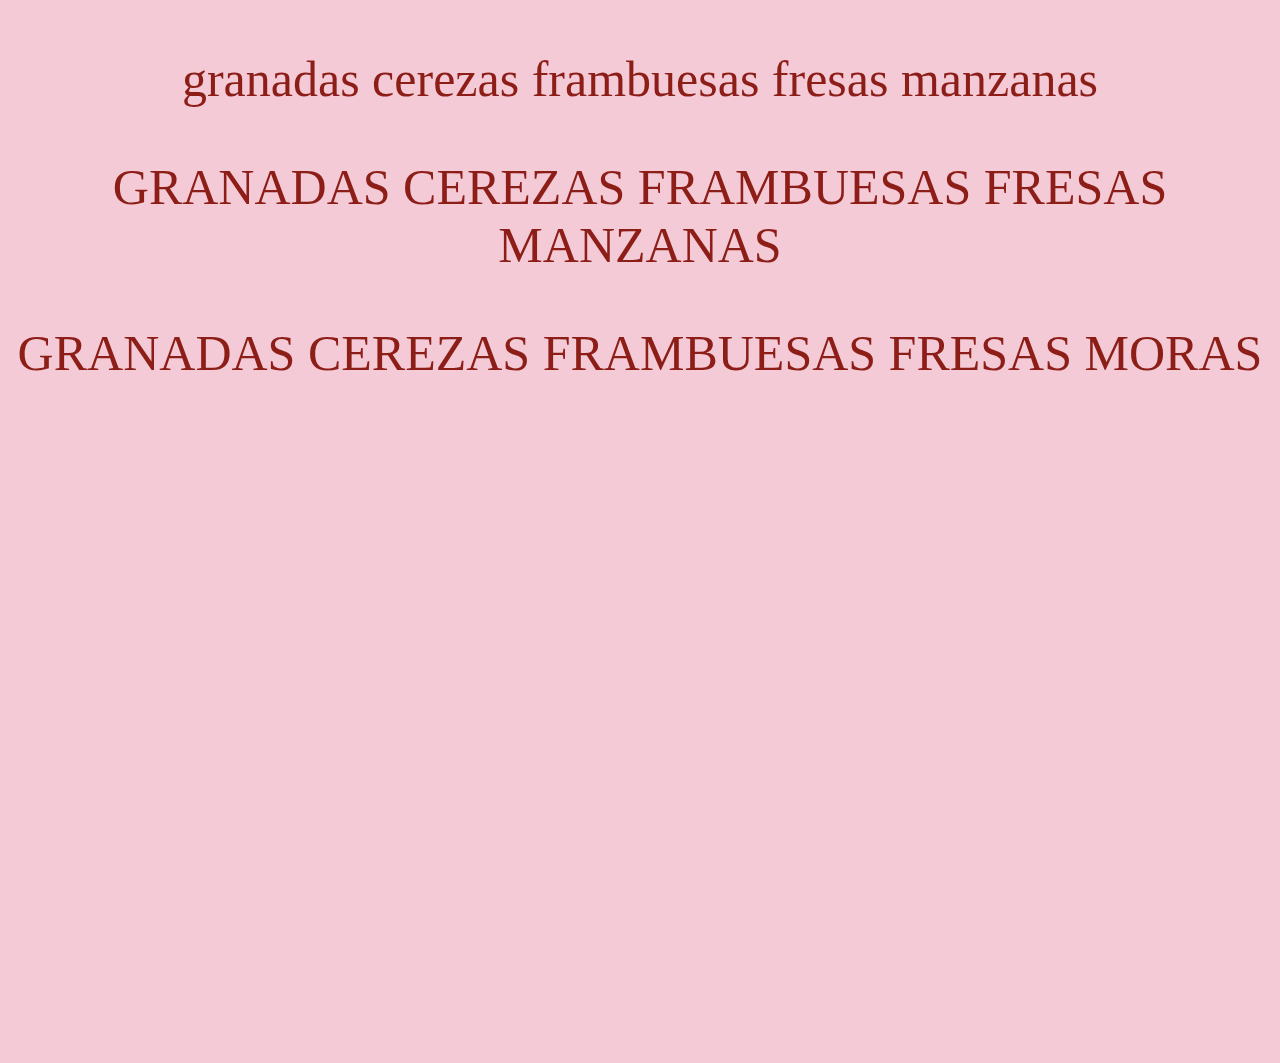
<file: cadenas/index.html>
<!DOCTYPE html>
<html lang="en">
<head>
    <meta charset="UTF-8">
    <meta name="viewport" content="width=device-width, initial-scale=1.0">
    <title>Cadenas</title>
    <link rel="stylesheet" href="style.css">
</head>
<body>
    <p id="cadena"></p>
    <p id="cadena2"></p>
    <p id="cadena3"></p>
    <iframe width="560" height="315" src="https://www.youtube.com/embed/BRR5sXG8GzM?si=IGMZFP4udW5TorPO" title="YouTube video player" frameborder="0" allow="accelerometer; autoplay; clipboard-write; encrypted-media; gyroscope; picture-in-picture; web-share" referrerpolicy="strict-origin-when-cross-origin" allowfullscreen></iframe>

    <iframe width="100%" height="300" scrolling="no" frameborder="no" allow="autoplay" src="https://w.soundcloud.com/player/?url=https%3A//api.soundcloud.com/tracks/1994209603&color=%23ff5500&auto_play=false&hide_related=false&show_comments=true&show_user=true&show_reposts=false&show_teaser=true&visual=true"></iframe>
    <script src="script.js"></script>
    
</body>
</html>
</file>
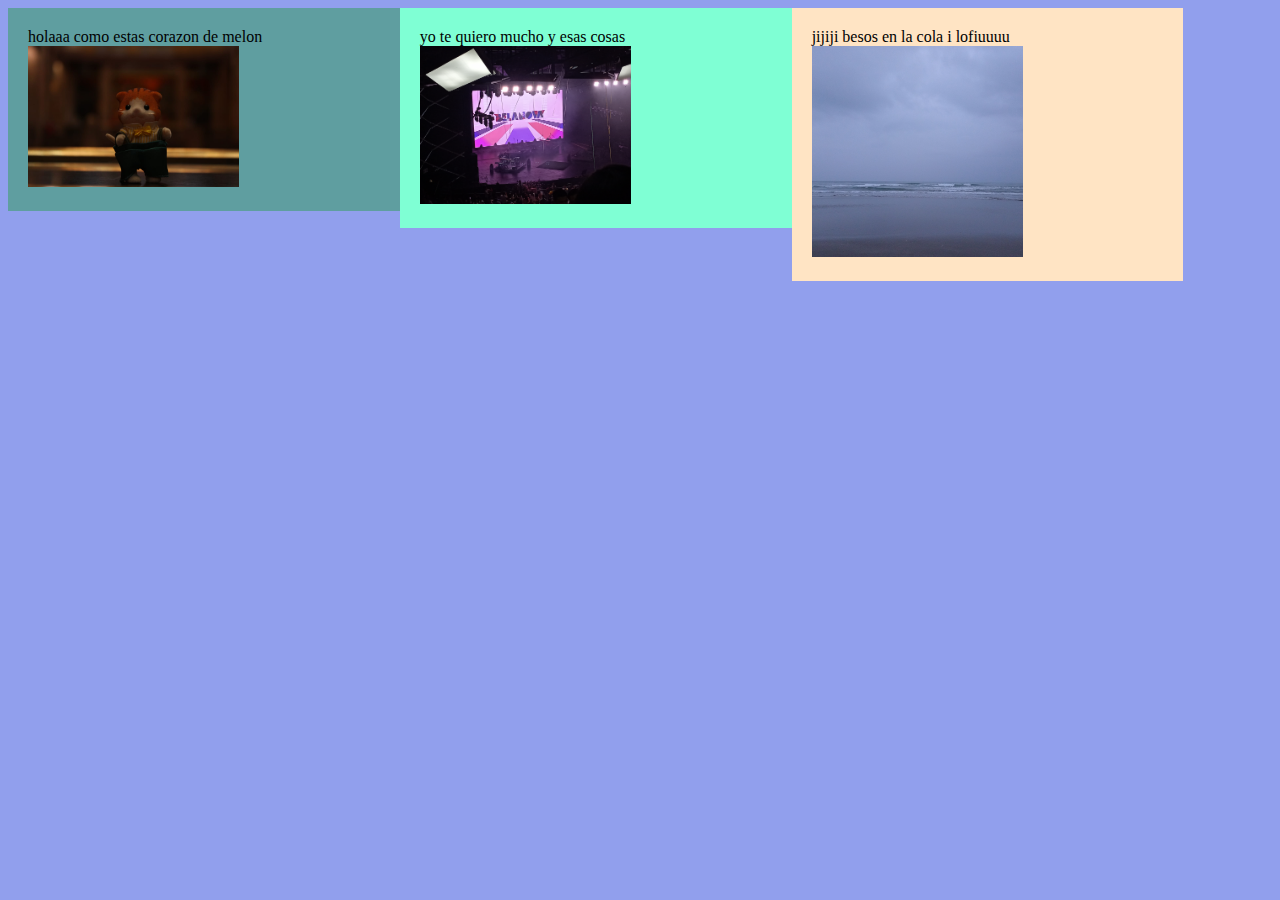
<file: responsivas/index.html>
<!DOCTYPE html>
<html lang="en">
<head>
    <meta charset="UTF-8">
    <meta name="viewport" content="width=device-width, initial-scale=1.0">
    <title>columnas responsivas</title>
    <link rel="stylesheet" href="style.css">
</head>
<body>
    <div class="izquierda"> holaaa como estas corazon de melon<br>
    <img src="assets/ternurin.jpg">
    </div>
    <div class="centro" >yo te quiero mucho y esas cosas<br>
        <img src="assets/belanova.jpg">
    </div>
    <div class="derecha" >jijiji besos en la cola i lofiuuuu<br>
        <img src="assets/mar.jpg">
    </div>
</body>
</html>
</file>
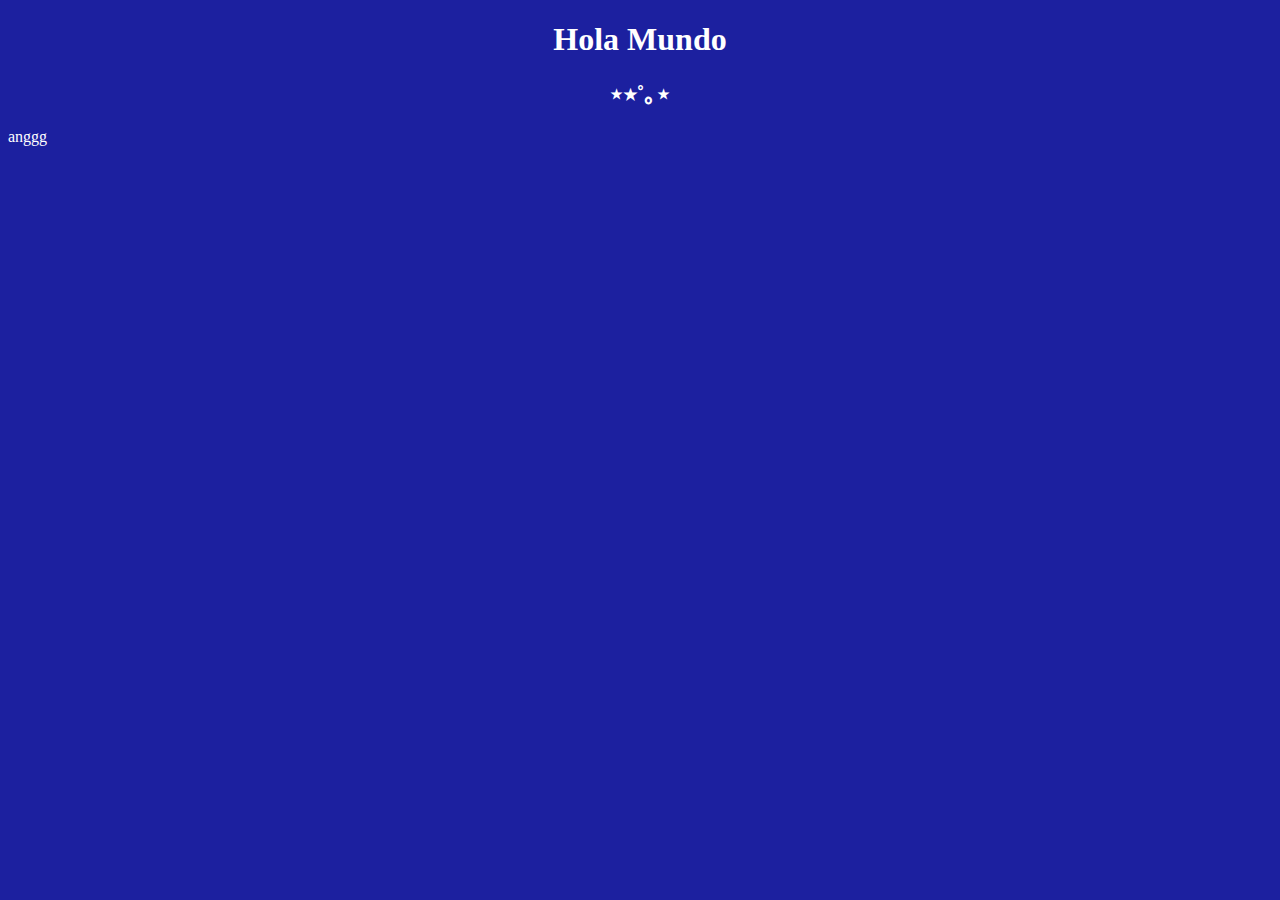
<file: tarea1/index.html>
<!DOCTYPE html>
<html lang="en">
<head>
    <meta charset="UTF-8">
    <meta name="viewport" content="width=device-width, initial-scale=1.0">
    <link rel="stylesheet" href="style.css">
    <title>Tarea 1:D</title>
    
    <style>
        h1{text-align: center;}
        h2{text-align: center;}
    </style>
</head>
<body>
    
    <h1 id="cen">Hola Mundo </h2>
    <h2 id="cen">⋆⭒˚｡⋆</h2>  
    <p id="nombre"></p>

    <script src="script.js"></script>
</body>
</html>
</file>
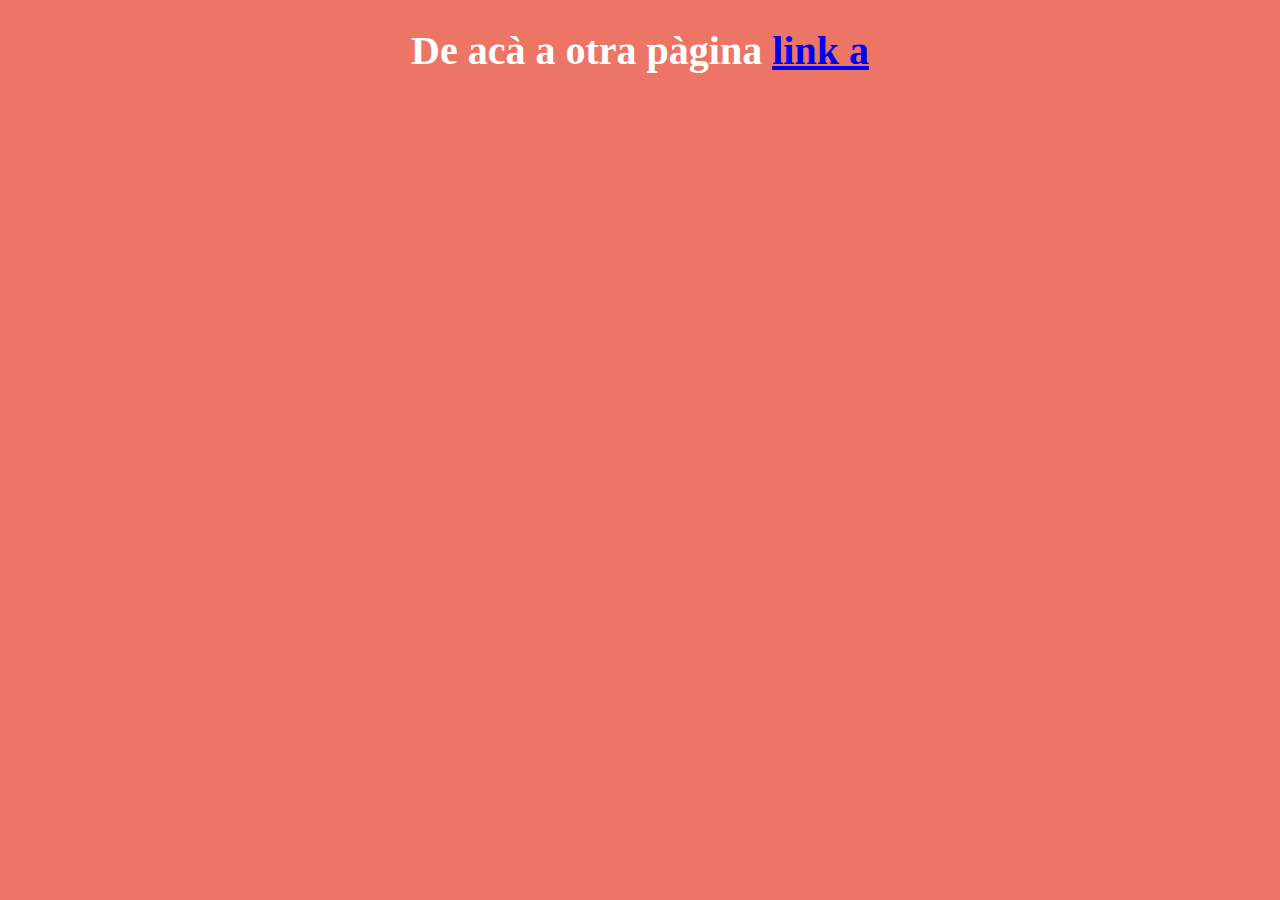
<file: tarea2/index.html>
<!DOCTYPE html>
<html lang="en">
<head>
    <meta charset="UTF-8">
    <meta name="viewport" content="width=device-width, initial-scale=1.0">
    <link rel="stylesheet" href="style.css">
    <title>hipertexto</title>
</head>
<body>
    <h1 id="p">De acà a otra pàgina <a href="/tarea2/index2.html">link a</a></h1>

    <script src="script.js"></script>
</body>
</html>
</file>
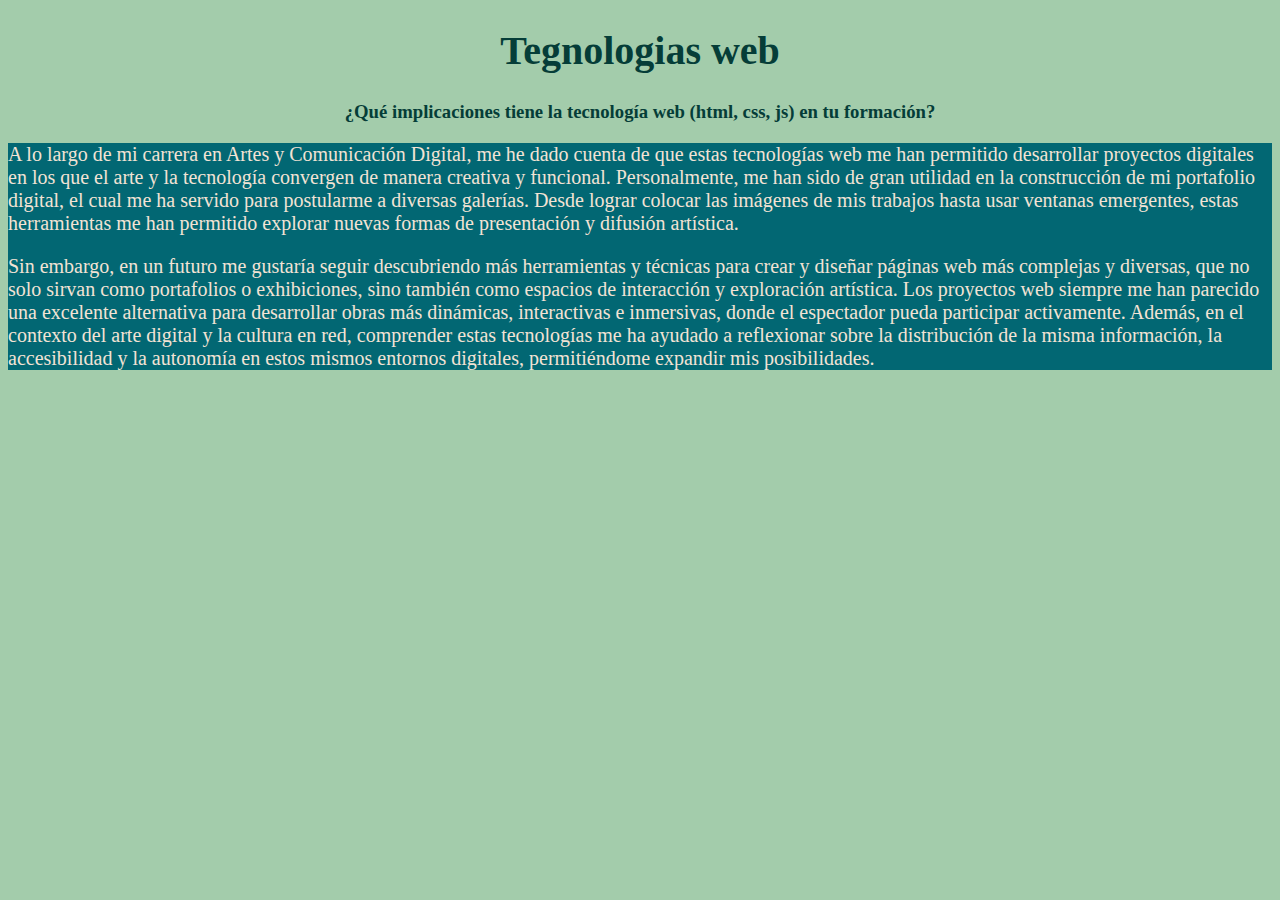
<file: tareas2/index.html>
<!DOCTYPE html>
<html lang="en">
<head>
    <meta charset="UTF-8">
    <meta name="viewport" content="width=device-width, initial-scale=1.0">
    <title>tarea 2</title>
    <link rel="stylesheet" href="style.css">
</head>
<body>
    <h1 id="p">Tegnologias web</h1>
    <h3 id="p3">¿Qué implicaciones tiene la tecnología web (html, css, js) en tu formación?</h3>

    <div>
        <p id="p1"></p>
        <p id="p2"></p>
    </div>
    
    <script src="script.js"></script>
</body>
</html>
</file>
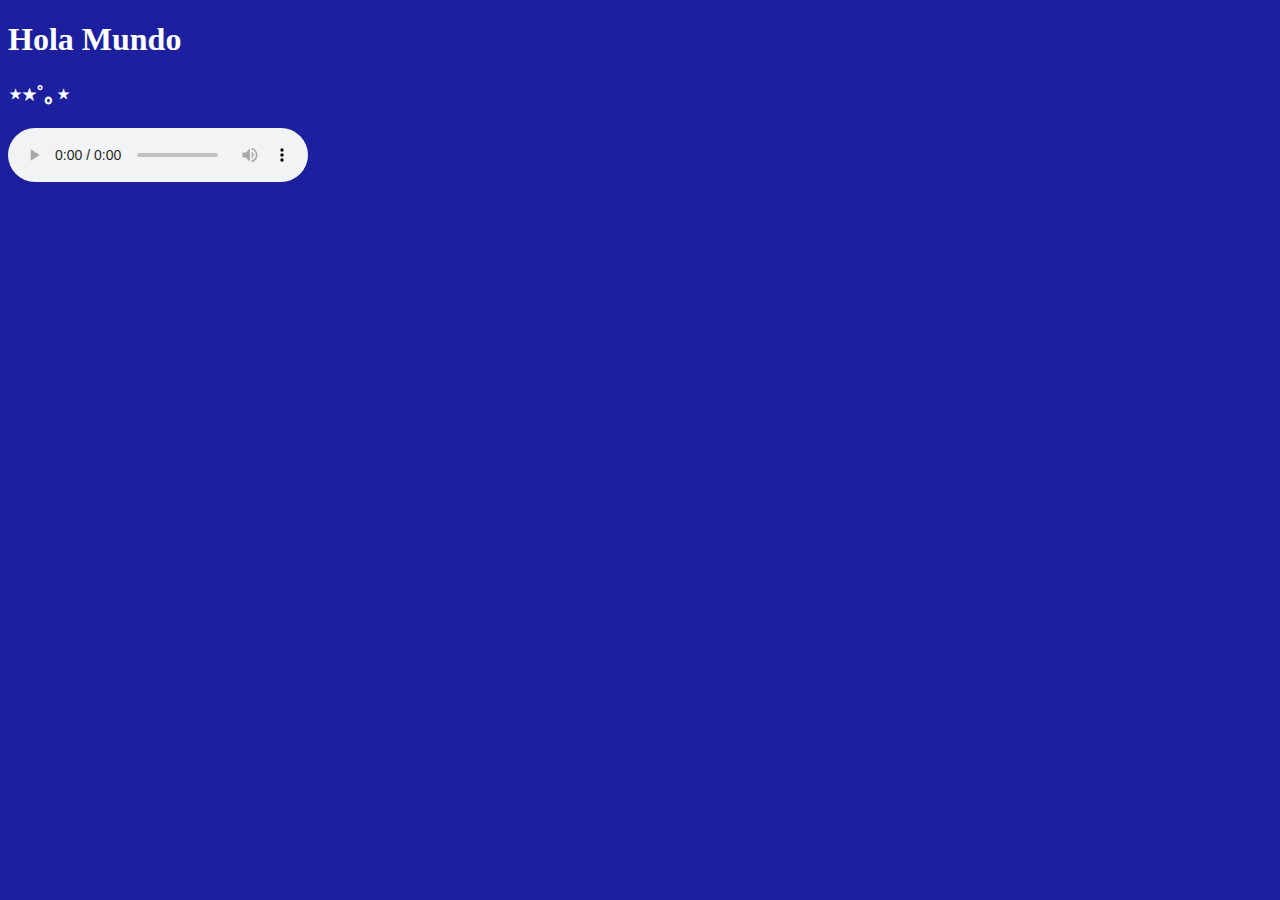
<file: tareas3/index.html>
<!DOCTYPE html>
<html lang="en">
<head>
    <meta charset="UTF-8">
    <meta name="viewport" content="width=device-width, initial-scale=1.0">
    <title>Sonido</title>
    <link rel="stylesheet" href="style.css">
</head>
<body>
    <h1 id="cen">Hola Mundo </h2>
    <h2 id="cen">⋆⭒˚｡⋆</h2>  
    
    <audio controls>
        <source scr="/tareas3/assets/lluviaa.mp3" type="audio/mp3">
    </audio>

</body>
</html>
</file>
<file: cadenas/style.css>
body{background-color: rgb(243, 202, 214);}

    p{color:rgb(141, 29, 23);
    font-size: 50px;
    text-align: center;}
</file>
<file: responsivas/style.css>
body{background-color:rgb(145, 159, 237);}
*{ box-sizing: border-box;}

img{
    max-width: 60%;
    height: auto;

}

.izquierda {background-color: cadetblue;
    padding: 20px;
    font-size: medium;
    float:left;
    width:31%;}
.centro {background-color: aquamarine;
    padding: 20px;
    font-size: medium;
    float:left;
    width:31%;}
.derecha {background-color: bisque;
    padding: 20px;
    font-size: medium;
    float:left;
    width:31%;}

@media screen and(max-width:800px){
    .izquierda, .centro, .derecha{
        width: 100%;
    }
}
</file>
<file: tarea1/style.css>
body{background-color: rgb(28, 32, 159);}
#cen{color:rgb(255, 255, 255)}
p{color:#FFFFFF;}
</file>
<file: tarea2/style.css>
body{background-color: rgb(236, 117, 101);}
    #p{color:black;
    font-size: 40px;
    text-align: center;}

body2{background-color: rgb(73, 103, 199);}
#p{color:rgb(255, 255, 255);
    font-size: 40px;
    text-align: center;}
</file>
<file: tareas2/style.css>
body{background-color: #A3CCAB}
div{background-color: #026773}
#p{color:#053D38;
    font-size: 40px;
    text-align: center;}
#p1{color:#F2E3D5;
    font-size: 20px;}
#p2{color:#F2E3D5;
        font-size: 20px;}
#p3{color:#053D38;
    text-align: center;}
</file>
<file: tareas3/style.css>
body{background-color: rgb(28, 32, 159);}
#cen{color:rgb(255, 255, 255)}
p{color:#FFFFFF;}
</file>
